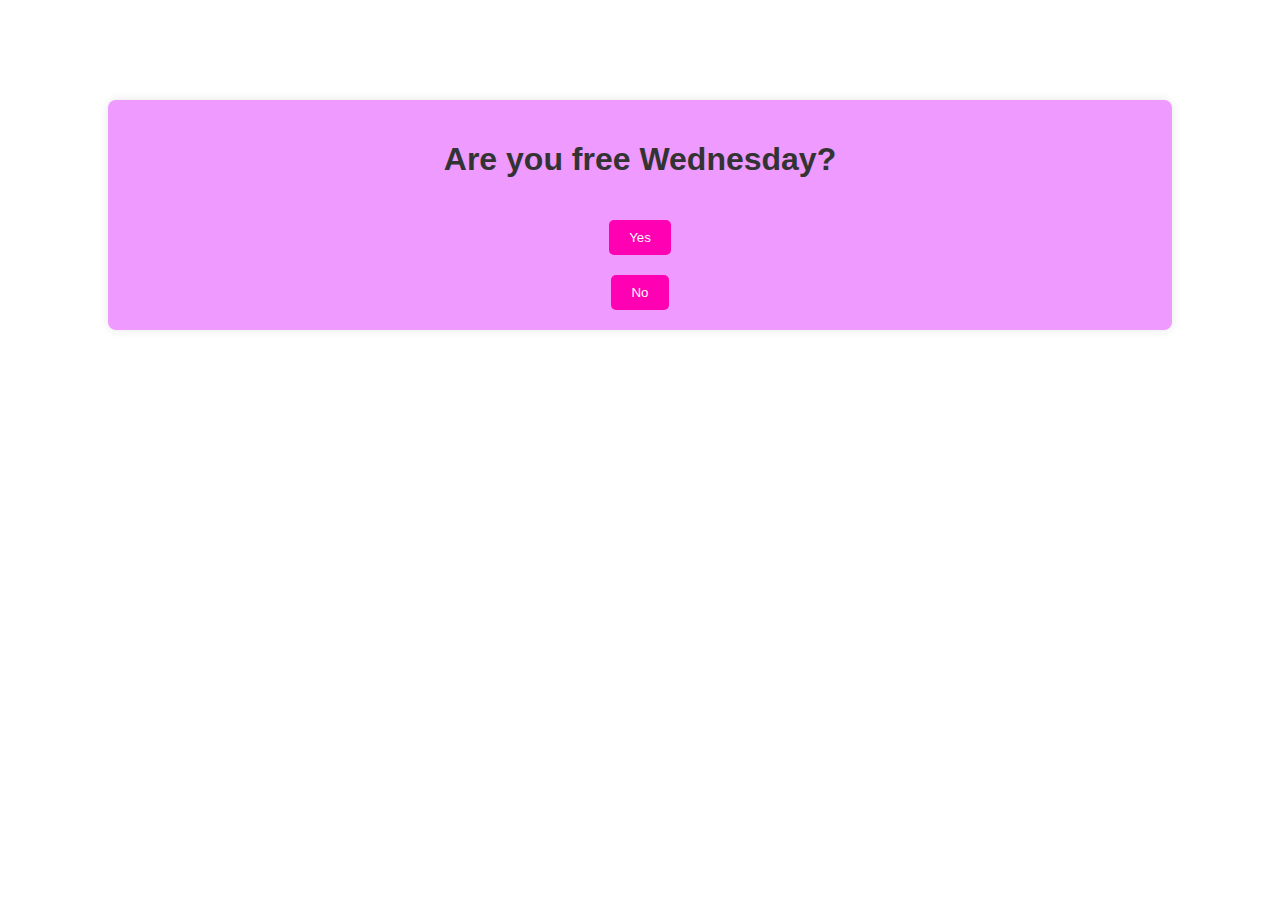
<file: index.html>
<!DOCTYPE html>
<html lang="en">
<head>
    <meta charset="UTF-8">
    <meta name="viewport" content="width=device-width, initial-scale=1.0">
    <title>Login</title>
    <link rel="stylesheet" href="styles.css">
</head>
<body>
    <div class="container">
        <h1>Are you free Wednesday?</h1>
        <form action="index2.html">
            <p></p>
            <input type="submit" value="Yes">
        </form>
        <form action="sad.html">
            <input type="submit" value="No">
        </form>
    </div>
</body>
</html>
</file>
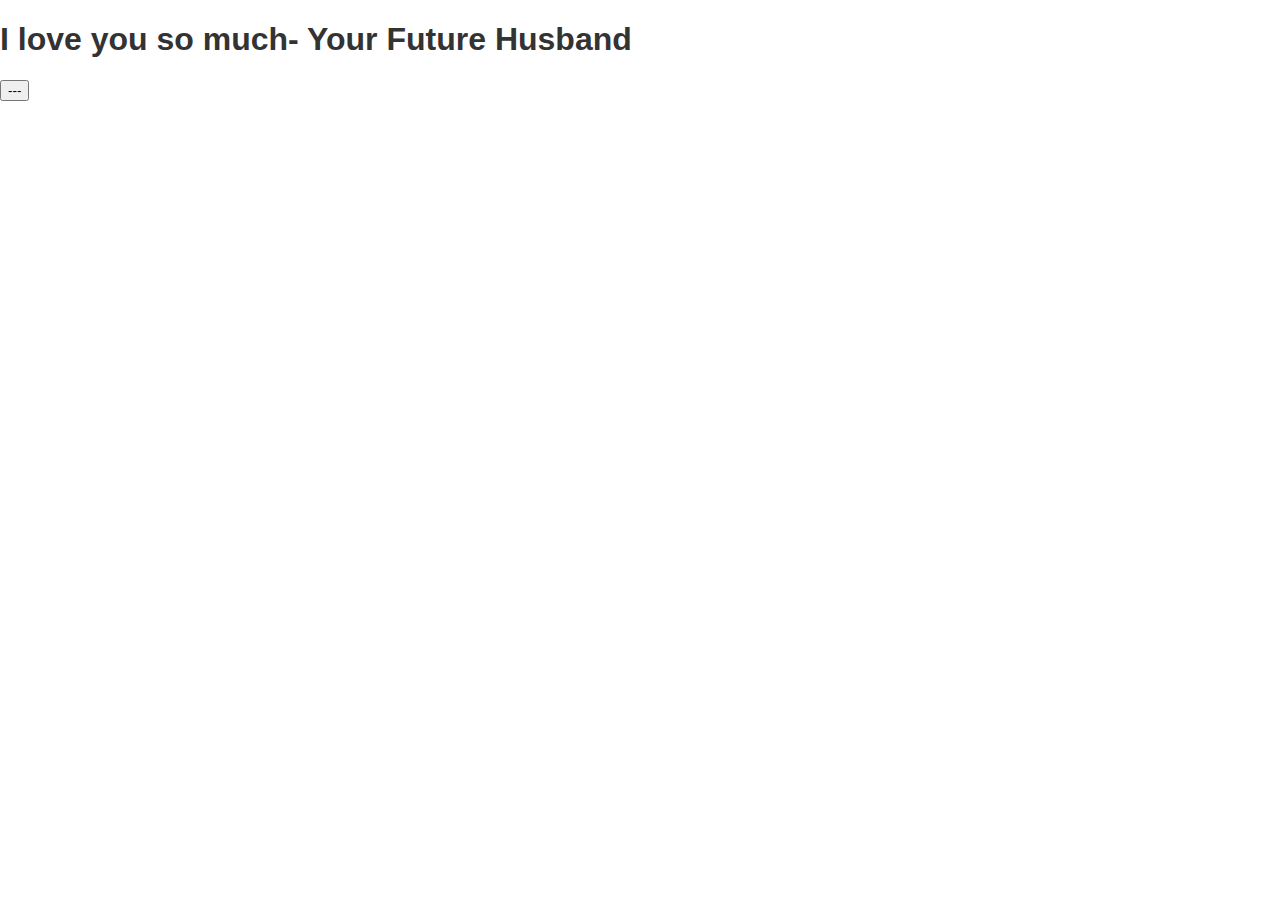
<file: Index.html>
<!DOCTYPE html> <!-- THIS IS A COMMENT -->
<html>


<div><!-- /TOP BAR|MAIN PAGE\-->

  <head> <!--Holder; WEBTITLE, Style.css -->
    <title>ILOVEYOU</title>
    <link rel="stylesheet" type="text/css" href="styles.css">
  </head>
  <body><!--holder; OB-SOUL, Stars, Java.js-->
    <h1 id="obsool">I love you so much- Your Future Husband</h1>
    <div id="stars-container"></div>
    <script src="script.js"></script>
  </body>

</div>

<div><!--Button-->
  <button onclick="openFile()">---</button>
  <script>
    function openFile() {
      window.open("st.html", "_blank");
    }
  </script>

  
</div>
  
<div><!-- Favicon placement/// DOES NOT WORK FUCK THIS SHI-->
  <link rel="icon" href="favicon.ico" type="image/x-icon">
  <link rel="shortcut icon" href="favicon.ico" type="image/x-icon">
</div>

<div><!-- Footer/BottomTags-->


  
</div>



</html>
</file>
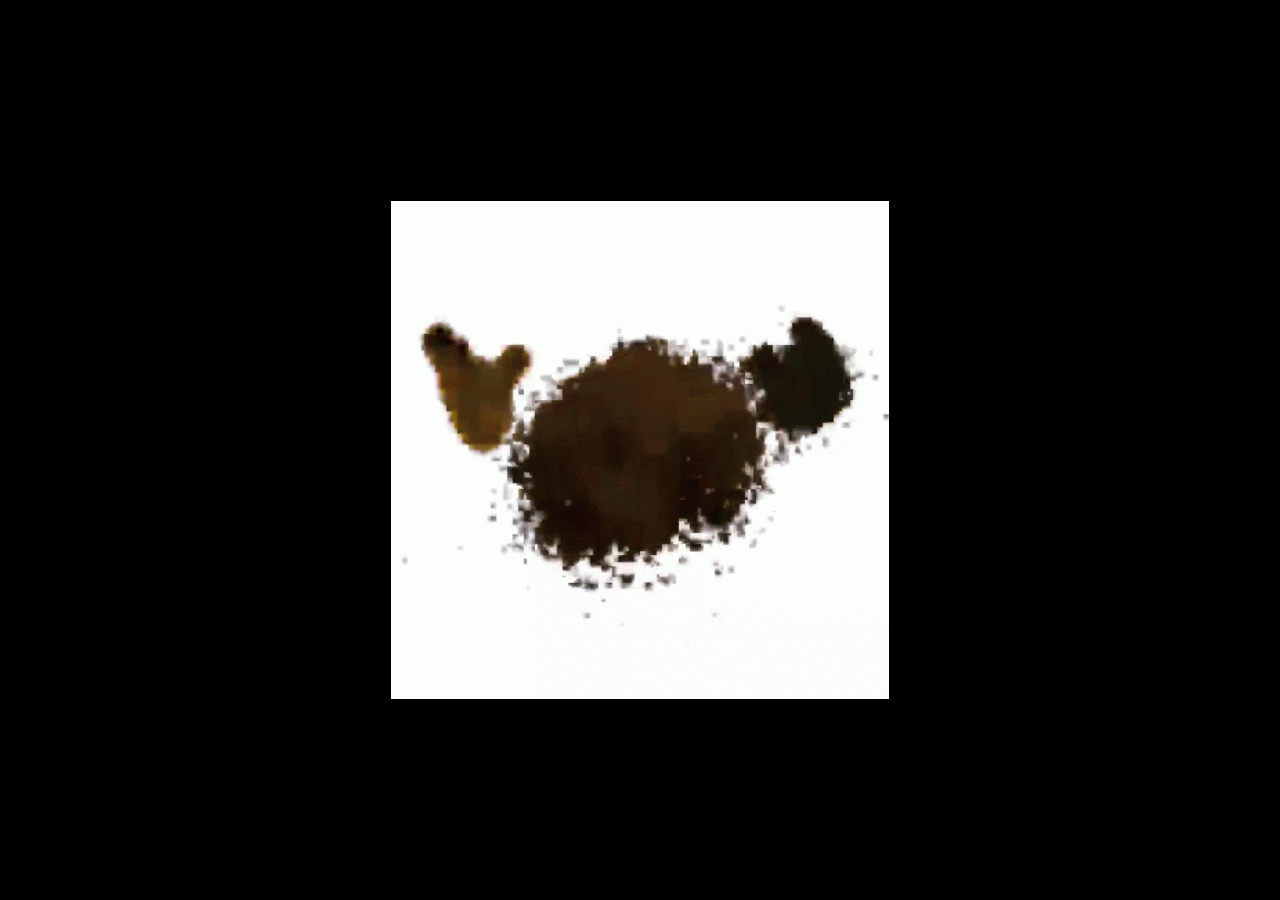
<file: sad.html>
<!DOCTYPE html>
<html lang="en">
<head>
    <meta charset="UTF-8">
    <meta name="viewport" content="width=device-width, initial-scale=1.0">
    <title>Sad Page</title>
    <style>
        body {
            background-color: #000;
            margin: 0;
            padding: 0;
            display: flex;
            justify-content: center;
            align-items: center;
            height: 100vh;
        }

        img {
            max-width: 100%;
            max-height: 100%;
        }
    </style>
</head>
<body>
    <img src="crying-emoji-dies.gif" alt="Sad Gif">
</body>
</html>
</file>
<file: styles.css>
body {
    font-family: Arial, sans-serif;
    background-color: #ffffff;
    margin: 0;
    padding: 0;
}

.container {
    width: 80%;
    margin: 100px auto;
    text-align: center;
    background-color: #ee9aff;
    padding: 20px;
    border-radius: 8px;
    box-shadow: 0 0 10px rgba(0, 0, 0, 0.1);
}


h1 {
    color: #333;
}

input[type="submit"] {
    padding: 10px 20px;
    background-color: #ff00b3;
    color: #fff;
    border: none;
    border-radius: 5px;
    cursor: pointer;
    margin-top: 20px;
}

input[type="submit"]:hover {
    background-color: #a71e8e;
}
</file>
